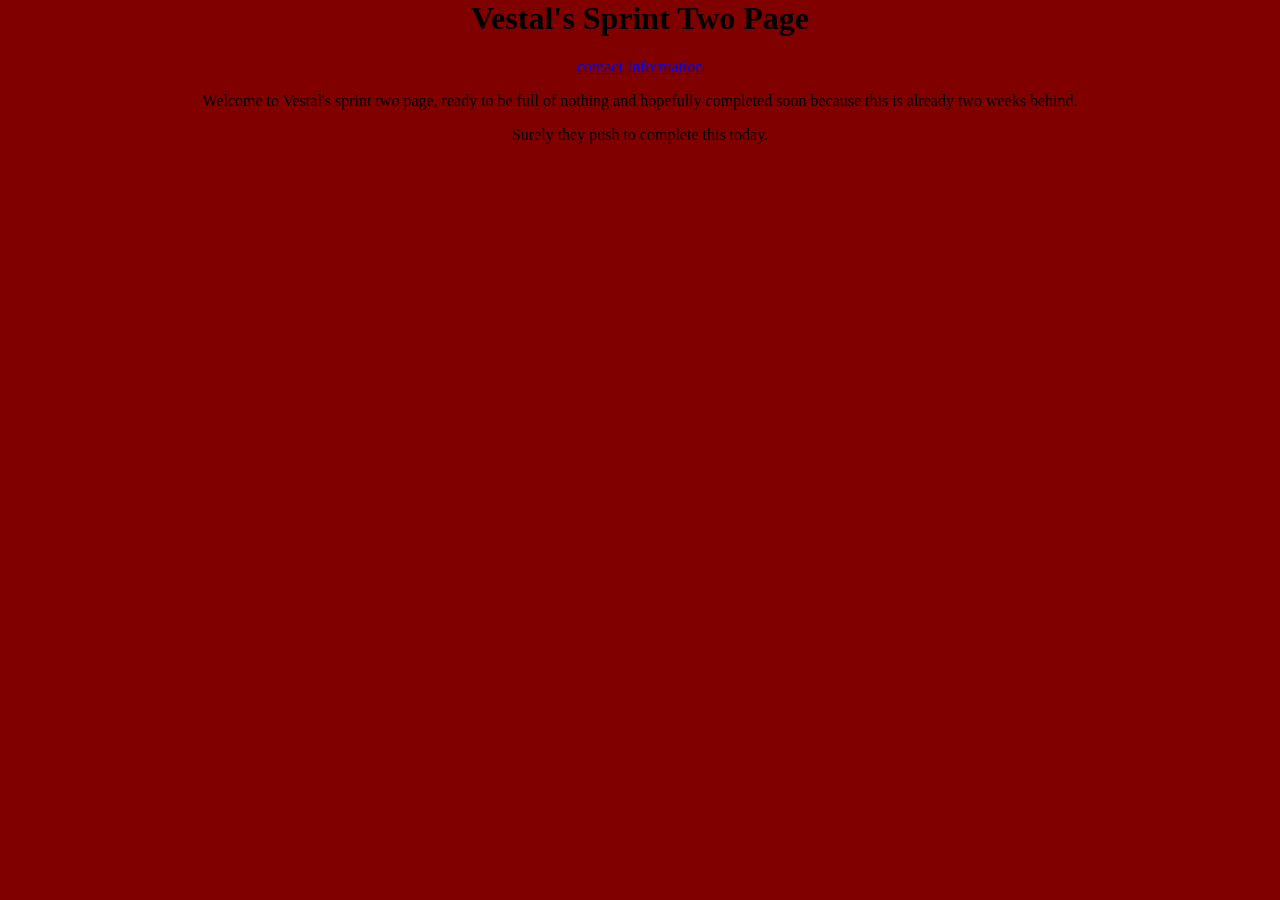
<file: index.html>
<html lang="en">
<head>
    <meta charset="UTF-8">
    <meta name="viewport" content="width=device-width, initial-scale=1.0">
    <title>Document</title>
    <link rel="stylesheet" href="styles.css">
</head>
<body>
    <h1>Vestal's Sprint Two Page</h1>
    <a href="/Contact.html">contact</a>
    <a href="/Information.html">Information</a>
    <p>Welcome to Vestal's sprint two page, ready to be full of nothing and hopefully completed soon because this is already two weeks behind.</p>
    <p>Surely they push to complete this today.</p>
</body>
</html>
</file>
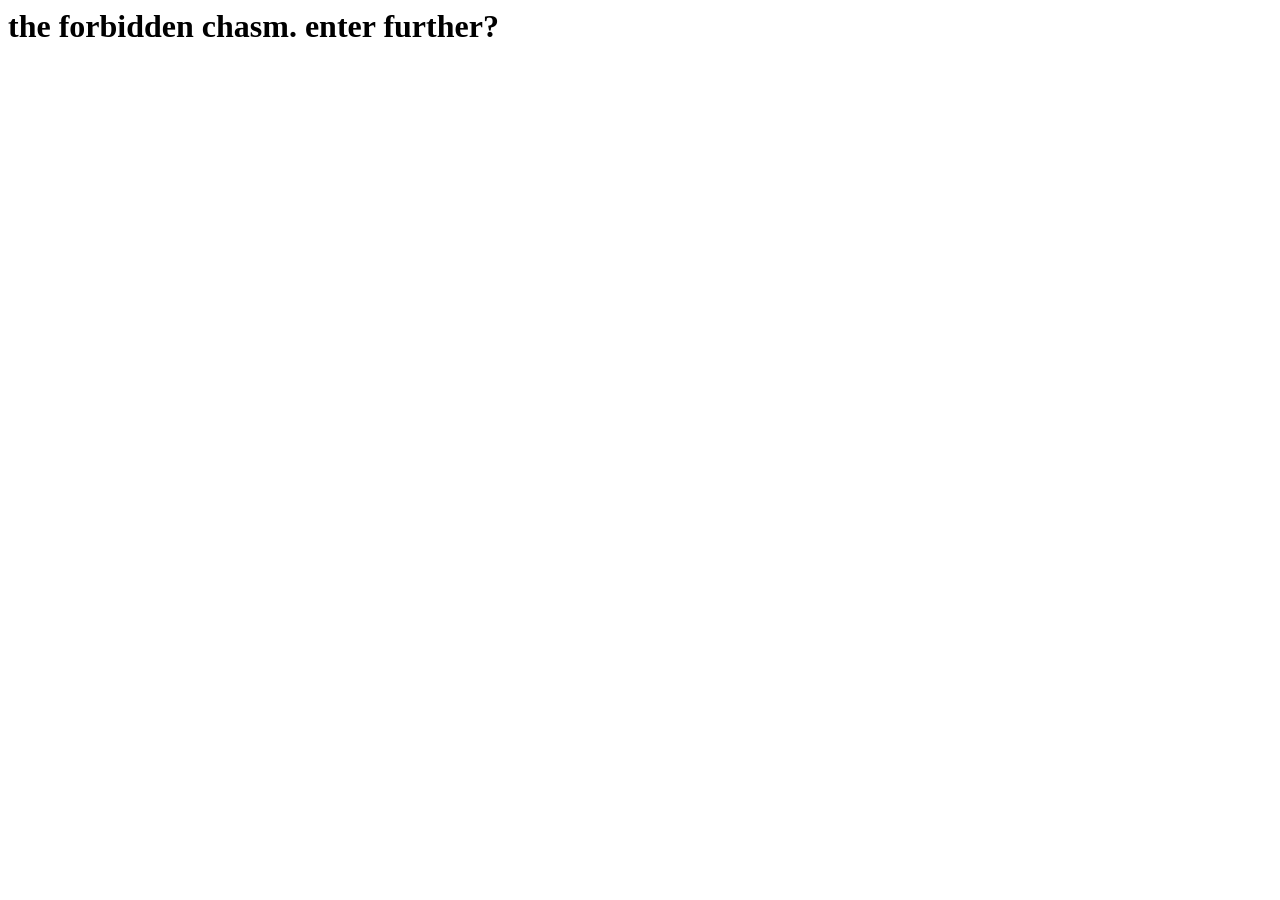
<file: cave.html>
<html lang="en">
<head>
    <meta charset="UTF-8">
    <meta name="viewport" content="width=device-width, initial-scale=1.0">
    <title>Document</title>
</head>
<body>
    <h1>the forbidden chasm. enter further?</h1>
</body>
</html>
</file>
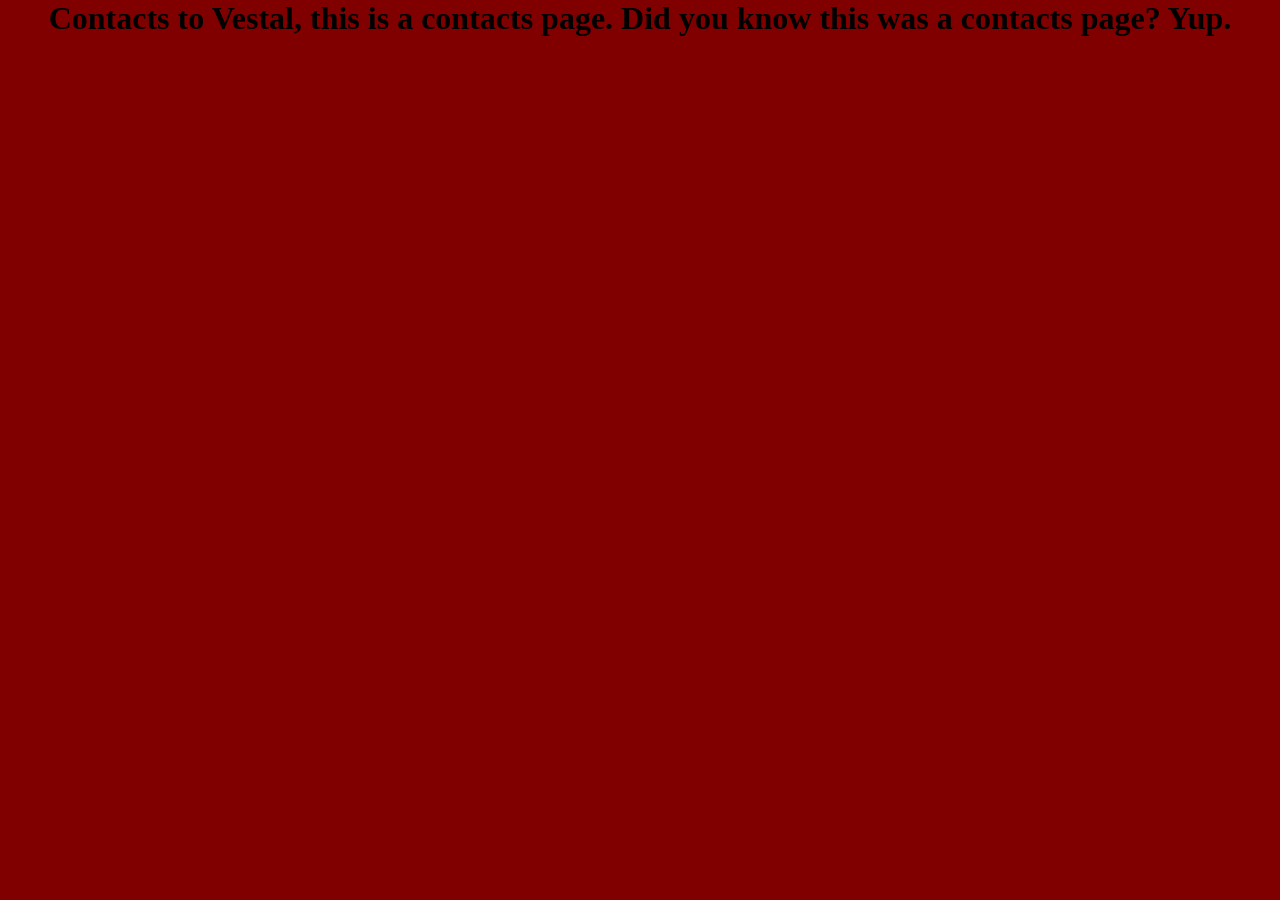
<file: Contact.html>
<html lang="en">
<head>
    <meta charset="UTF-8">
    <meta name="viewport" content="width=device-width, initial-scale=1.0">
    <title>Document</title>
    <link rel="stylesheet" href="styles.css">
</head>
<body>
    <h1>Contacts to Vestal, this is a contacts page. Did you know this was a contacts page? Yup.</h1>
</body>
</html>
</file>
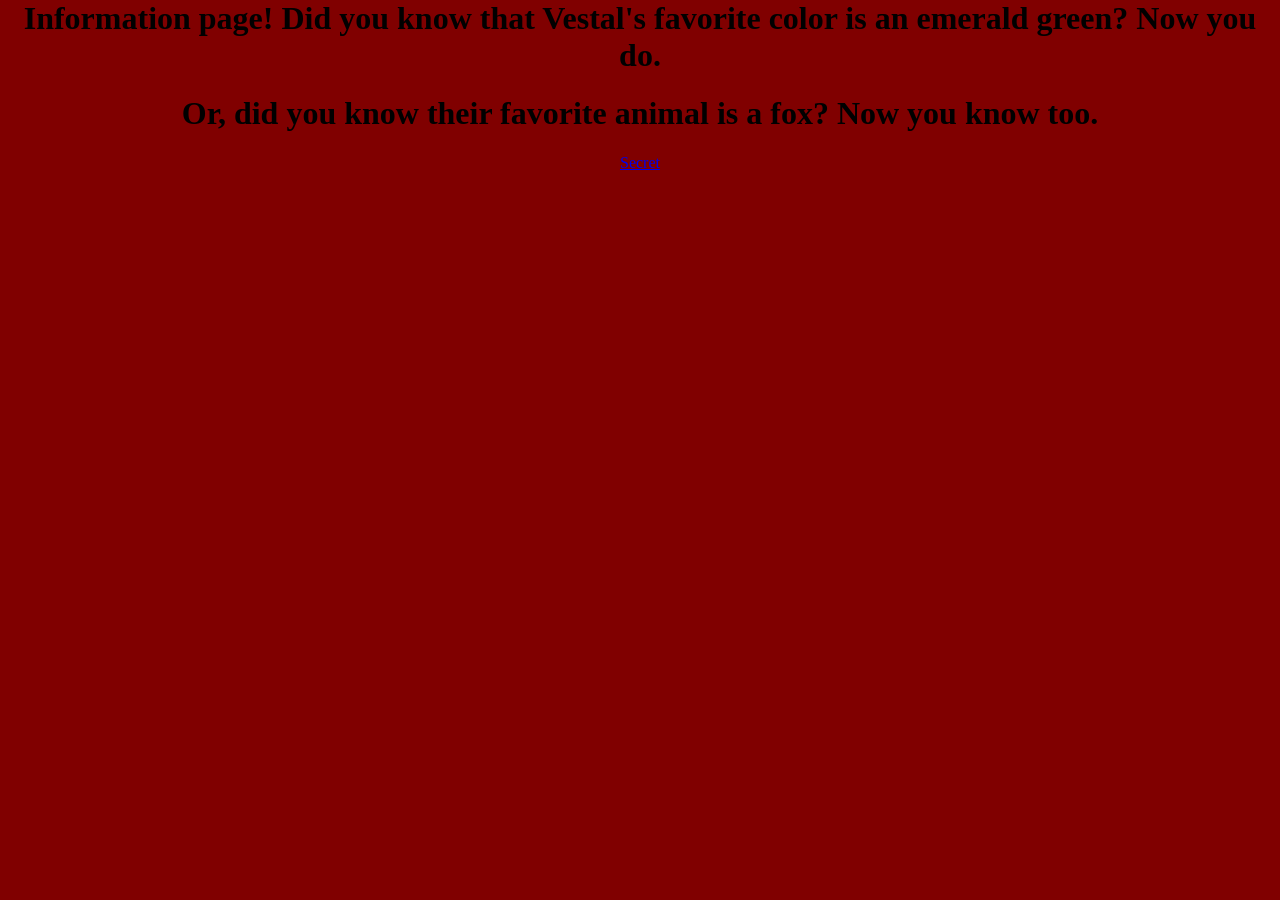
<file: Information.html>
<html lang="en">
<head>
    <meta charset="UTF-8">
    <meta name="viewport" content="width=device-width, initial-scale=1.0">
    <title>Document</title>
    <link rel="stylesheet" href="styles.css">
</head>
<body>
    <h1>Information page! Did you know that Vestal's favorite color is an emerald green? Now you do.</h1>
    <h1>Or, did you know their favorite animal is a fox? Now you know too.</h1>
    <a href="/Secret.html">Secret</a>
</body>
</html>
</file>
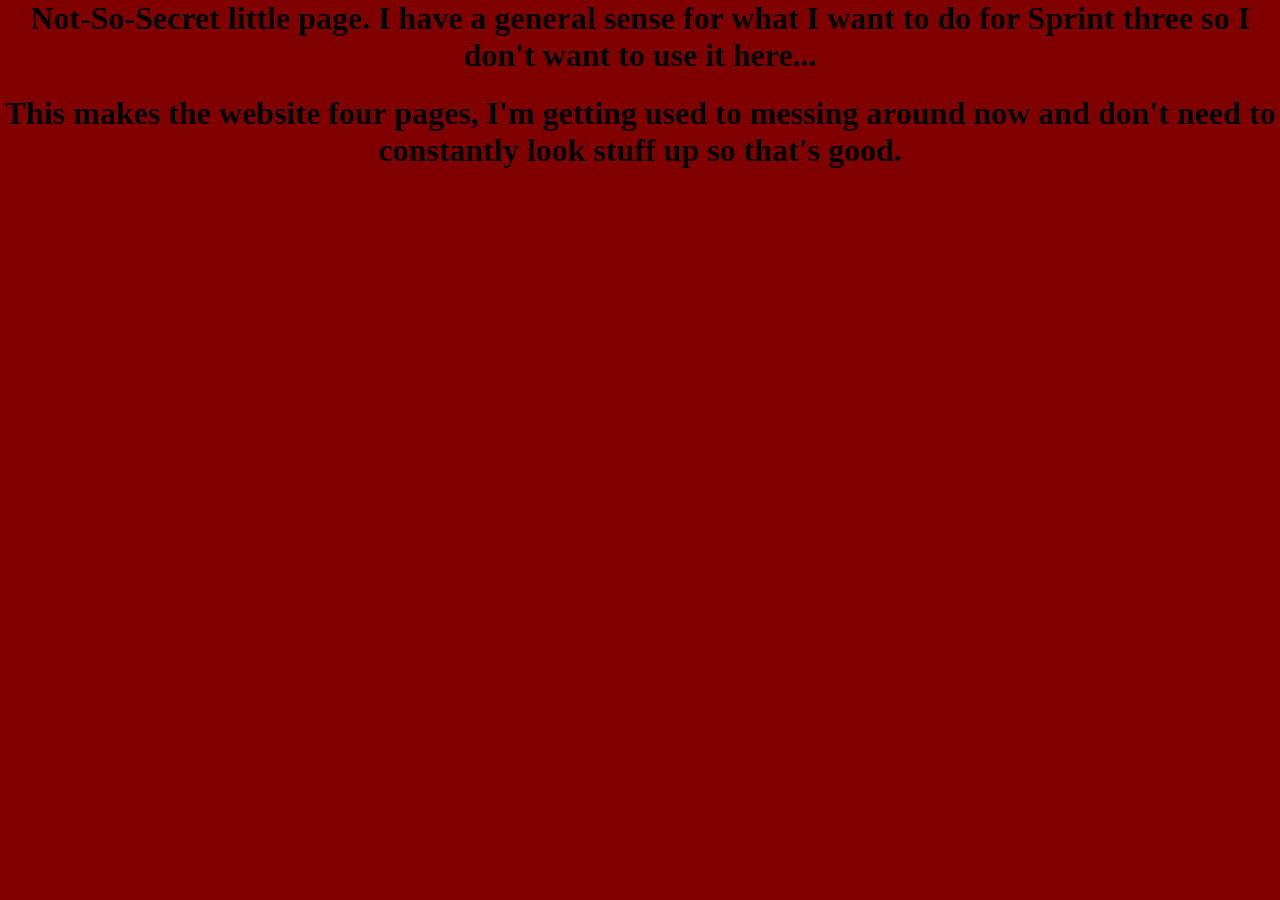
<file: secret.html>
<html lang="en">
<head>
    <meta charset="UTF-8">
    <meta name="viewport" content="width=device-width, initial-scale=1.0">
    <title>Document</title>
    <link rel="stylesheet" href="styles.css">
</head>
<body>
    <h1>Not-So-Secret little page. I have a general sense for what I want to do for Sprint three so I don't want to use it here... </h1>
    <h1>This makes the website four pages, I'm getting used to messing around now and don't need to constantly look stuff up so that's good. </h1>
</body>
</html>
</file>
<file: styles.css>
body {
    margin: 0;
    background: maroon;
    text-align: center;
}
</file>
